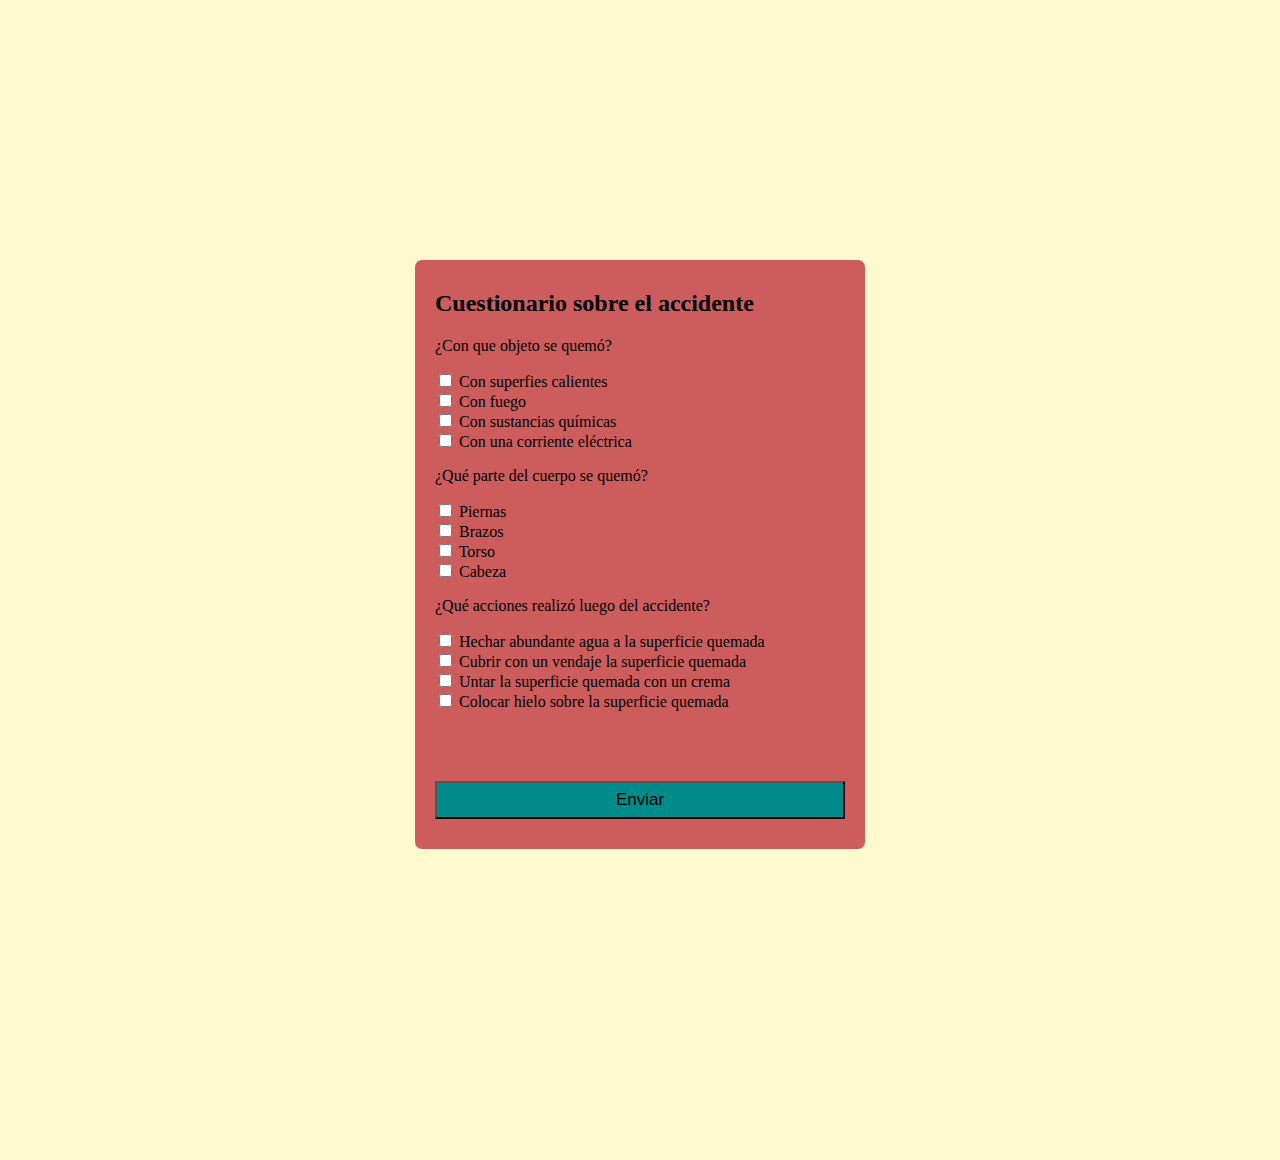
<file: Emergencia.html>
<!DOCTYPE html>
<html lang="es">
    
    <head>
        <title>
            
            
        </title>
        <meta charset="UTF-8">
        <meta name="viewport" content="widht=device-widht">
        <link rel="stylesheet" href="estilos3.css">
        <link rel="stylesheet" href="style.css">
        
    </head>
    
    <body>
        
    <form action="/action_page.php">
        
    <h2>Cuestionario sobre el accidente</h2>    
        
  <p>¿Con que objeto se quemó?</p>
  <input type="checkbox" name="gender" value="male"> Con superfies calientes<br>
  <input type="checkbox" name="gender" value="female"> Con fuego<br>
  <input type="checkbox" name="gender" value="other"> Con sustancias químicas<br> 
  <input type="checkbox" name="gender" value="other"> Con una corriente eléctrica<br> 
  

<p>¿Qué parte del cuerpo se quemó?</p>
  <input type="checkbox" name="age" value="30"> Piernas<br>
  <input type="checkbox" name="age" value="60"> Brazos<br>
  <input type="checkbox" name="age" value="100"> Torso<br>  
  <input type="checkbox" name="gender" value="other"> Cabeza<br>

  
  
<p>¿Qué acciones realizó luego del accidente?</p>
  <input type="checkbox" name="age" value="30"> Hechar abundante agua a la superficie quemada<br>
  <input type="checkbox" name="age" value="60"> Cubrir con un vendaje la superficie quemada<br>
  <input type="checkbox" name="age" value="100"> Untar la superficie quemada con un crema<br>  
  <input type="checkbox" name="gender" value="other"> Colocar hielo sobre la superficie quemada<br>

  <input type="submit" value="Enviar" id="boton3">   
</form>
        
        
        
        
        
        
        
        
        
        
        
        
    </body>
</html>
</file>
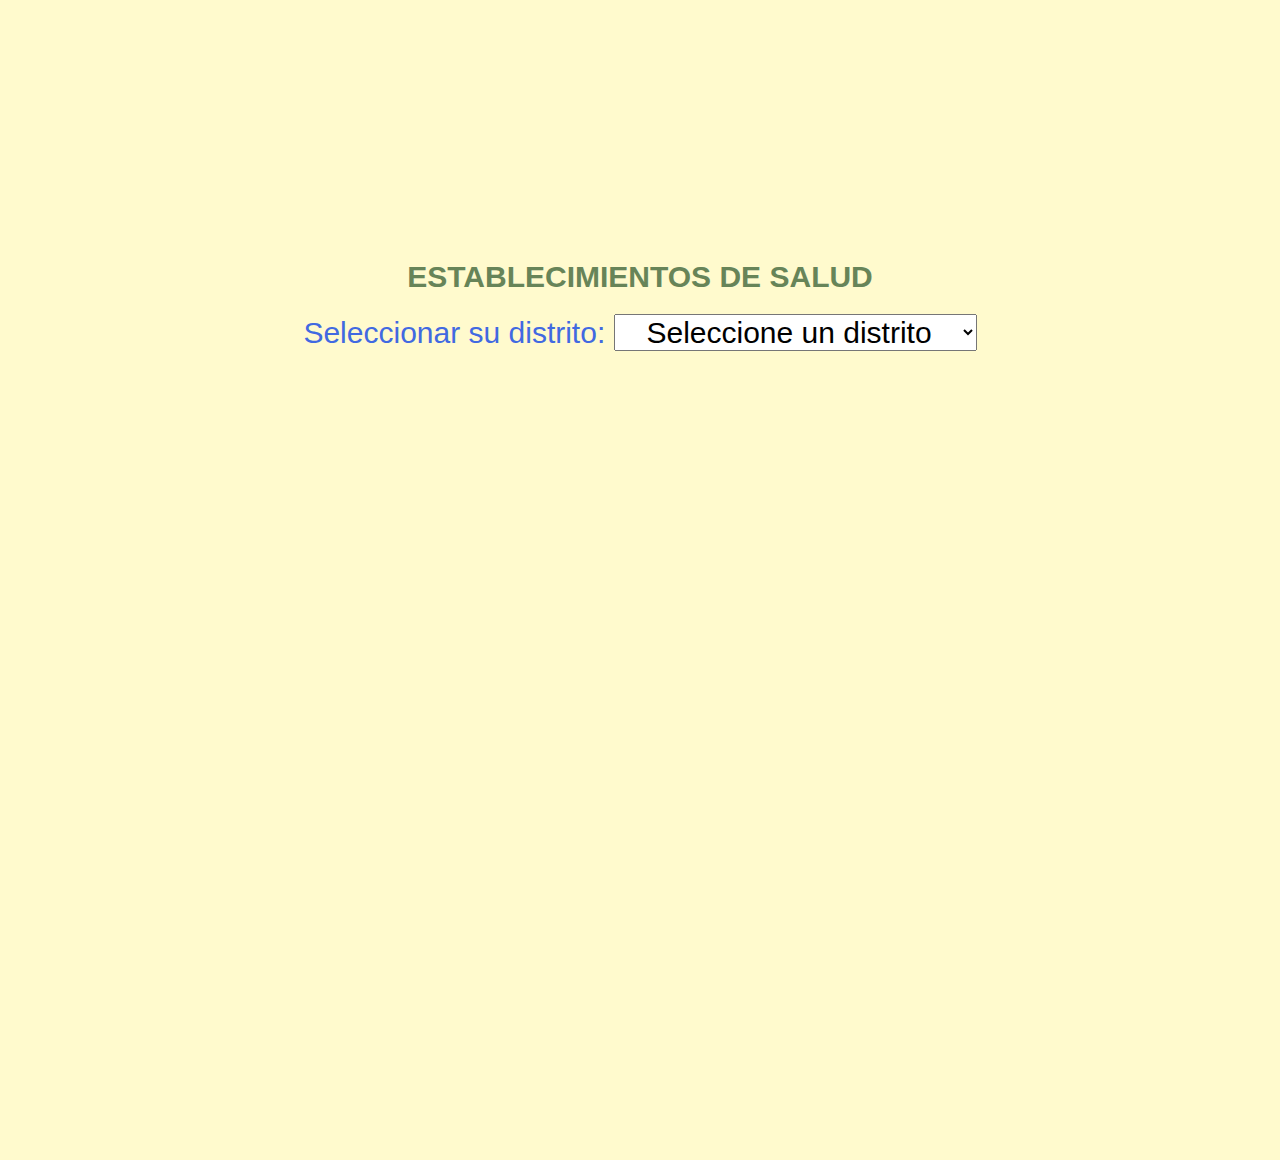
<file: Establecimientos.html>
<!DOCTYPE html>
<html lang="es">
    
    <head>
        <title>
            
            
        </title>
        <meta charset="utf-8">
        
        <link rel="stylesheet" href="estilos2.css">
        
        
    </head>
    
    <body>
      
      <h2> ESTABLECIMIENTOS DE SALUD</h2>
       
       <div>
           
           Seleccionar su distrito: 
           
           <select>
               <option>Seleccione un distrito</option>
               <option>Áncón</option>
               <option>Ate Vitarte</option>
               <option>Barranco</option>
               <option>Breña</option>
               <option>Carabayllo</option>
               <option>Chaclacayo</option>
               <option>Chorrillos</option>
               <option>Cieneguilla</option>
               <option>Comas</option>
               <option>El Agustino</option>
               <option>Huaycán</option>
               <option>Independencia</option>
               <option>Jesus María</option>
               <option>La Molina</option>
               <option>La Victoria</option>
               <option>Lima</option>
               <option>Lince</option>
               <option>Los Olivos</option>
               <option>Lurigancho</option>
               <option>Lurín</option>
               <option>Magdalena del Mar</option>
               <option>Miraflores</option>
               <option>Pachacamac</option>
               <option>Pucusana</option>
               <option>Pueblo Libre</option>
               <option>Puente Piedra</option>
               <option>Punta Hermosa</option>
               <option>Punta Negra</option>
               <option>Rimac</option>
               <option>San Borja</option>
               <option>San Isidro</option>
               <option>San Juan de Lurigancho</option>
               <option>San Juan de Miraflores</option>
               <option>San Luis</option>
               <option>San Martín de Porres</option>
               <option>San Miguel</option>
               <option>Santa Anita</option>
               <option>Santa María de Huachipa</option>
               <option>Santa María del Mar</option>
               <option>Santa Rosa</option>
               <option>Santiago de Surco</option>
               <option>Surquillo</option>
               <option>Villa el Salvador</option>
               <option>Villa María del Triunfo</option>
               
               
               
               
               
           </select>
           
           
           
       </div>
        
        
        
        
        
        
    </body>
    
    
    </html>
</file>
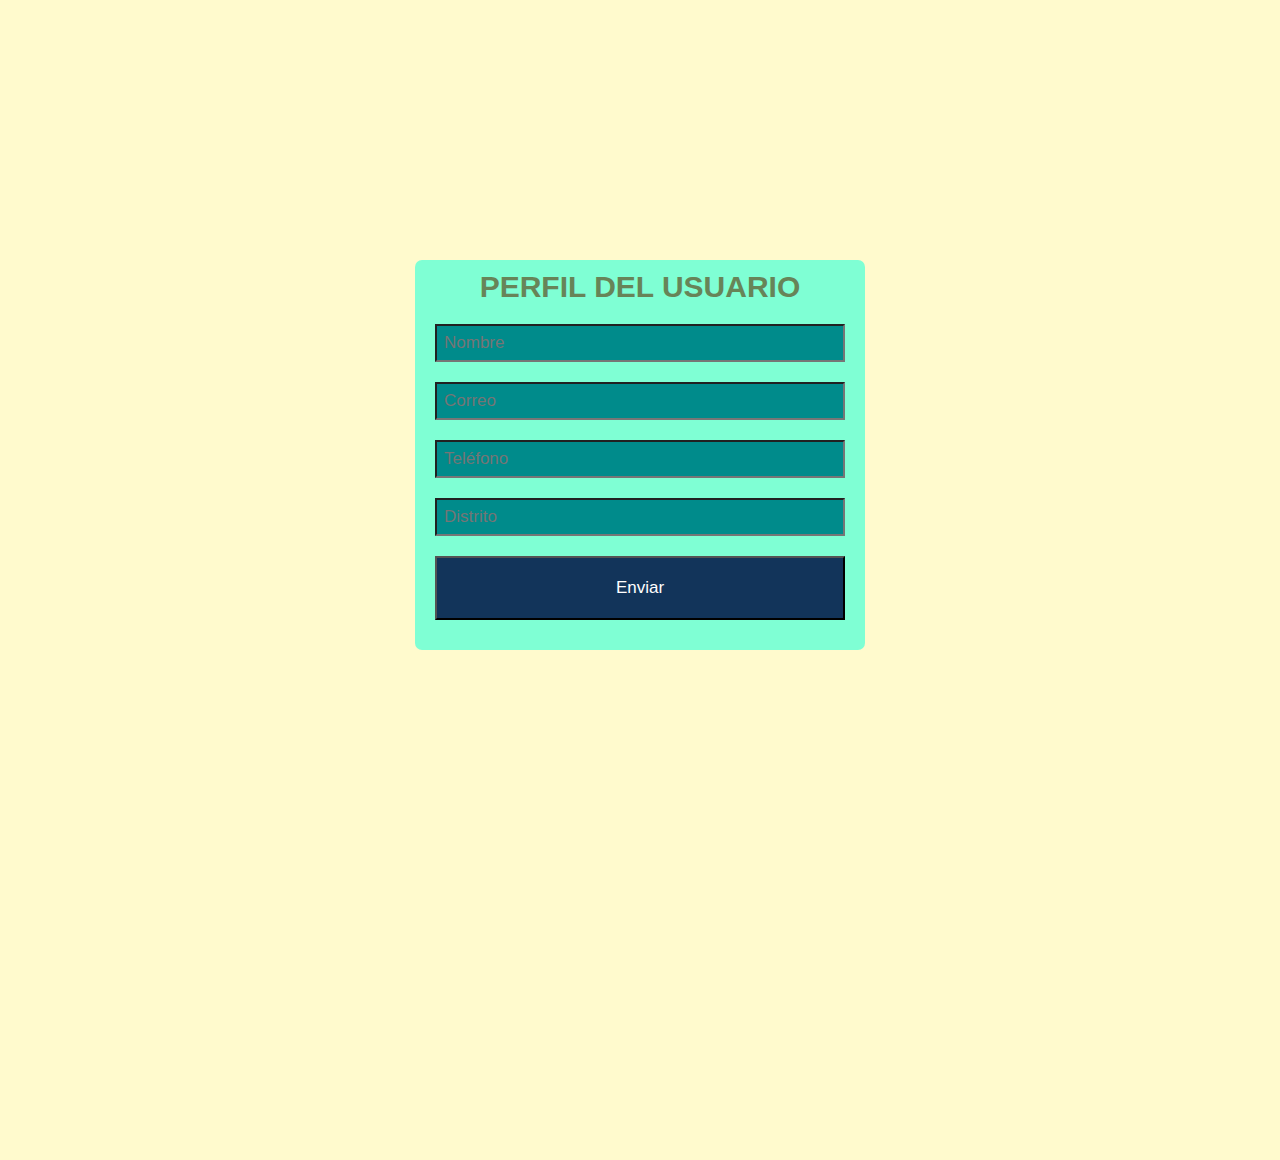
<file: Perfil.html>
<!DOCTYPE html>
<html lang="es">
    
    <head>
        <title>
            
            
        </title>
        <meta charset="utf-8">
        
        <link rel="stylesheet" href="estilos2.css">
        
        
    </head>
    
    <body>
      
      
       
       
        
        <form action="enviar.php" method="post">
        
        <h2> PERFIL DEL USUARIO</h2>
        
        <input type="text" name="Nombre" placeholder="Nombre">
        
        <input type="text" name="Correo" placeholder="Correo">
        
        <input type="text" name="Teléfono" placeholder="Teléfono">
        
        <input type="text" name="Distrito" placeholder="Distrito">
        
        <input type="submit" value="Enviar" id="boton">
        
        
            
        
        </form>
        
        
        
        
        
    </body>
    
    
    
    
    
    
    
    
    
    
    
    
    
    
    
    
</html>
</file>
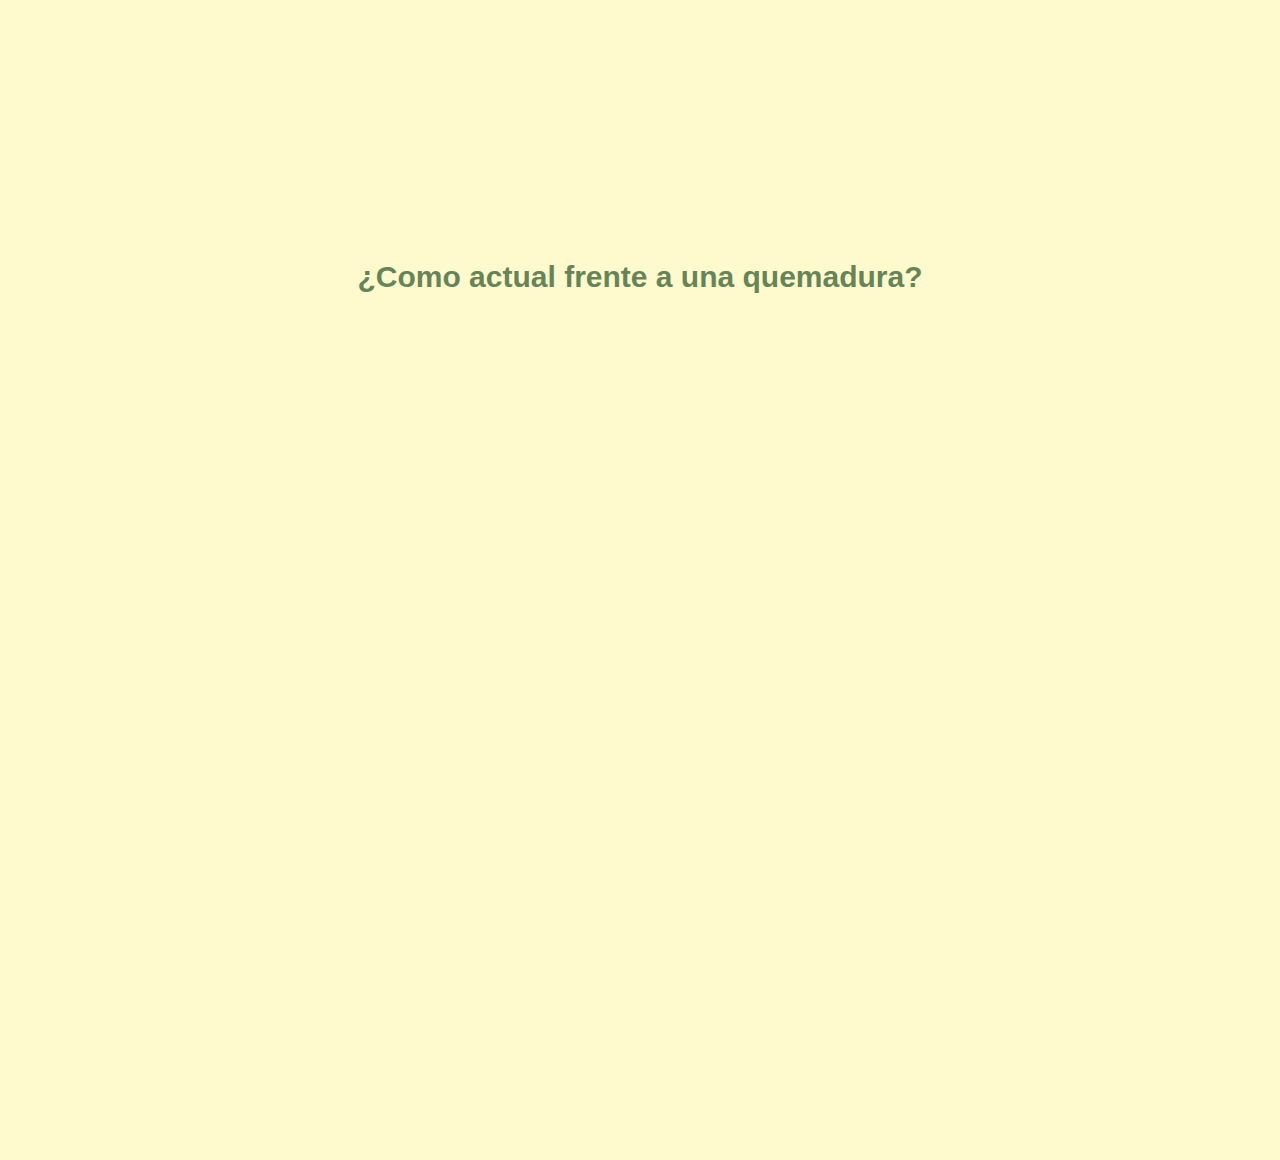
<file: Quemaduras.html>
<!DOCTYPE html>
<html lang="es">
    
    <head>
        <title>
            
            
        </title>
        <meta charset="UTF-8">
        <meta name="viewport" content="widht=device-widht">
        <link rel="stylesheet" href="estilos2.css">
        <link rel="stylesheet" href="style.css">
        
    </head>
    
    <body>
        <h2>¿Como actual frente a una quemadura?</h2>
        
        
        
        
        
        
        
        
        
        
        
        
    </body>
</html>
</file>
<file: estilos3.css>
form{
    
    
    width: 450px;
    margin: auto;
    background-color: indianred;
    padding: 10px 20px;
    box-sizing: border-box;
    margin-top: 40px;
    border-radius: 7px;
    margin-bottom: 800px;
}

body{
    
    margin-bottom: 150px;
    background-size: 100vw 100vh;
    background-attachment: fixed;
    margin: 0; 
    background-color: lemonchiffon;
    min-height: 100vh;
    margin-top: 260px
    
    
}

#boton3 {
    
    width: 100%;
    margin-top: 70px;
    margin-bottom: 20px;
    padding: 7px;
    box-sizing: border-box;
    font-size: 17px;
    background-color: darkcyan
    
    
    
}
</file>
<file: style.css>
@font-face {
  font-family: 'icomoon';
  src:  url('fonts/icomoon.eot?y627sl');
  src:  url('fonts/icomoon.eot?y627sl#iefix') format('embedded-opentype'),
    url('fonts/icomoon.ttf?y627sl') format('truetype'),
    url('fonts/icomoon.woff?y627sl') format('woff'),
    url('fonts/icomoon.svg?y627sl#icomoon') format('svg');
  font-weight: normal;
  font-style: normal;
  font-display: block;
}

[class^="icon-"], [class*=" icon-"] {
  /* use !important to prevent issues with browser extensions that change fonts */
  font-family: 'icomoon' !important;
  speak: none;
  font-style: normal;
  font-weight: normal;
  font-variant: normal;
  text-transform: none;
  line-height: 1;

  /* Better Font Rendering =========== */
  -webkit-font-smoothing: antialiased;
  -moz-osx-font-smoothing: grayscale;
}

.icon-office:before {
  content: "\e903";
}
.icon-user:before {
  content: "\e971";
}
.icon-question:before {
  content: "\ea09";
}
</file>
<file: estilos2.css>
* {
    
    margin: 0;
    padding: 0;
    font-family: sans-serif;
    box-sizing: border-box;
    
}


body{
    margin-bottom: 150px;
    background-size: 100vw 100vh;
    background-attachment: fixed;
    margin: 0; 
    background-color: lemonchiffon;
    min-height: 100vh;
    margin-top: 260px
    
}


form{
    
    width: 450px;
    margin: auto;
    background-color: aquamarine;
    padding: 10px 20px;
    box-sizing: border-box;
    margin-top: 40px;
    border-radius: 7px;
    margin-bottom: 800px;
    
}

h2{
    
    color: #678458;
    text-align: center;
    margin: auto;
    font-size: 30px;
    margin-bottom: 20px;
    
    
}





input, submit, button{
    
    width: 100%;
    margin-bottom: 20px;
    padding: 7px;
    box-sizing: border-box;
    font-size: 17px;
    background-color: darkcyan
}

#boton{
    
    background: #12345A;
    color: #fff;
    padding: 20px;
        

}

#boton1{
    margin-top: 100px;
    background-color:darkgreen;
    color: #fff;
    padding: 20px;
    
    
}

#boton:hover{
    
    cursor: pointer
}

@media (max-width:480px){
    
    form{
        
        width: 100%
    }
}

select {

    
    color: black;
    text-align: center;
    margin: auto;
    font-size: 30px;
    margin-bottom: 20px;
    
    
}

div{
    
    color: royalblue;
    text-align: center;
    margin: auto;
    font-size: 30px;
    margin-bottom: 20px;
    
    
    
}
</file>
